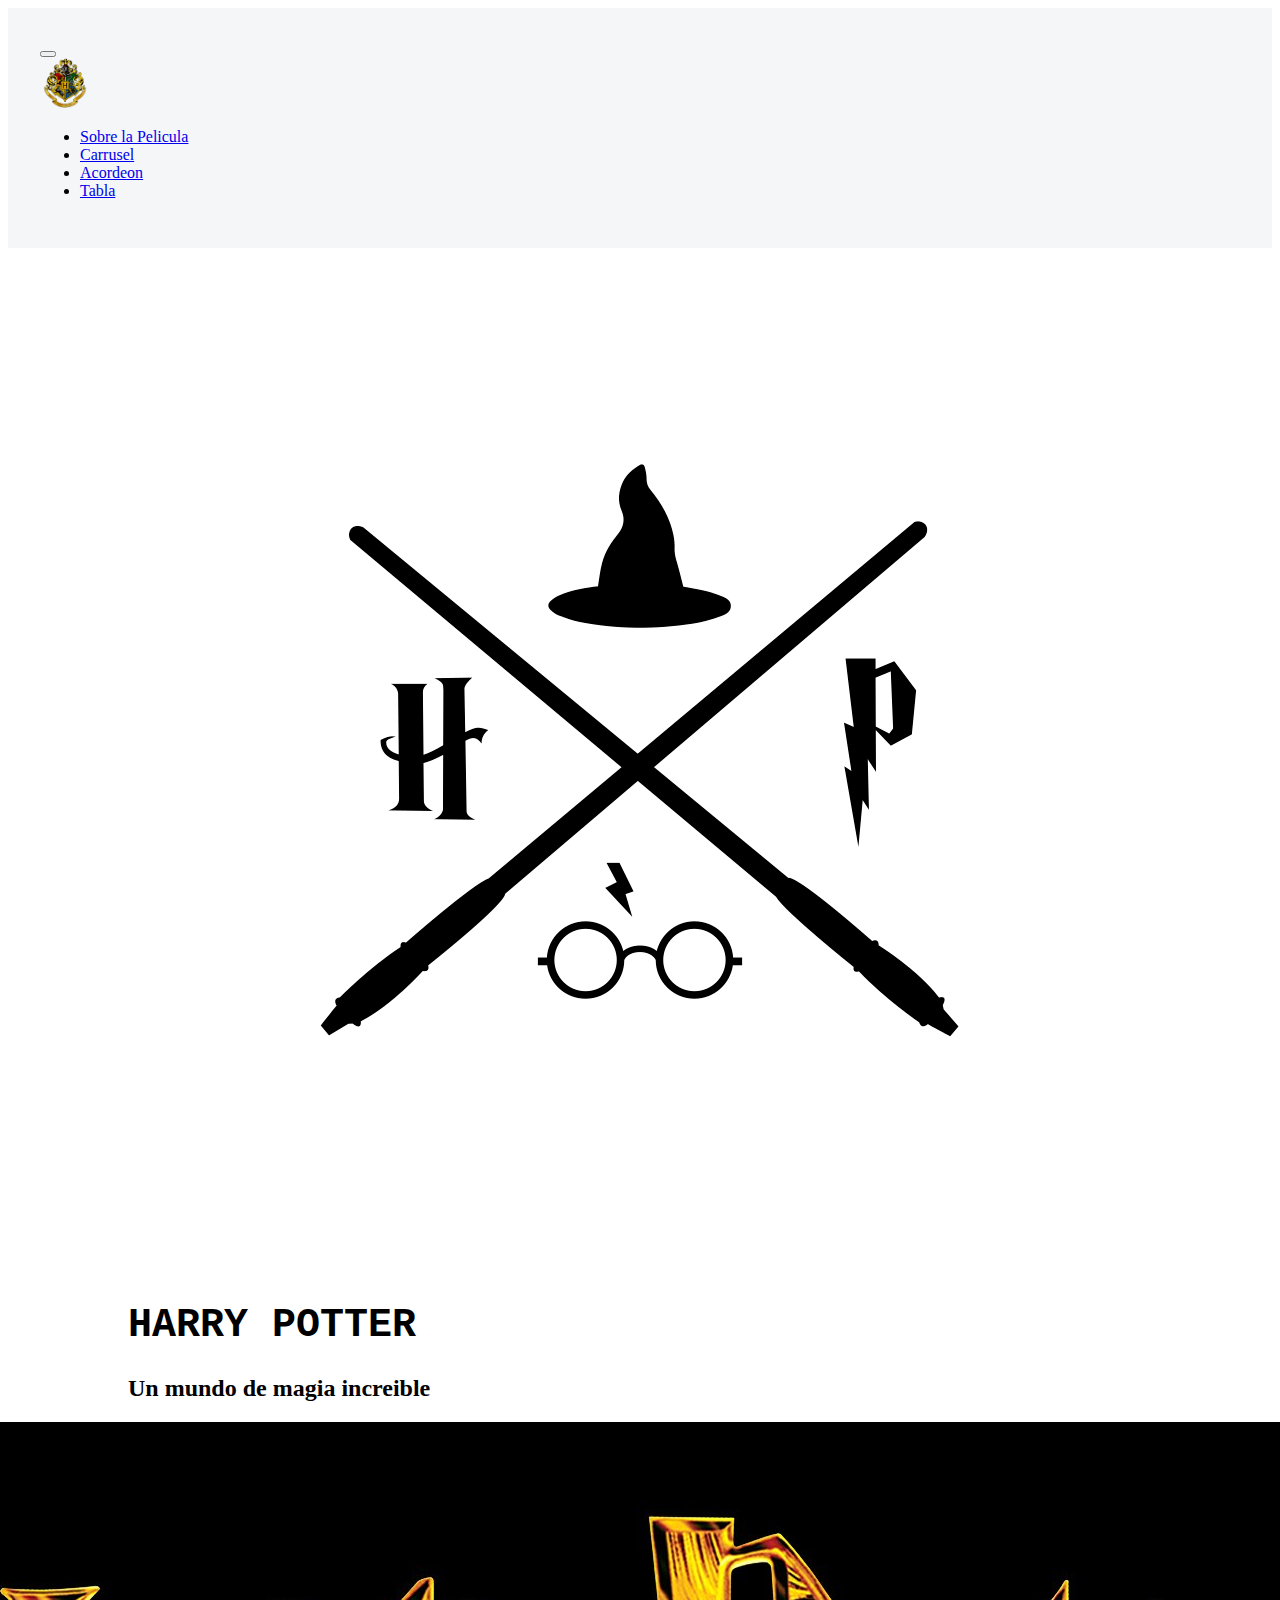
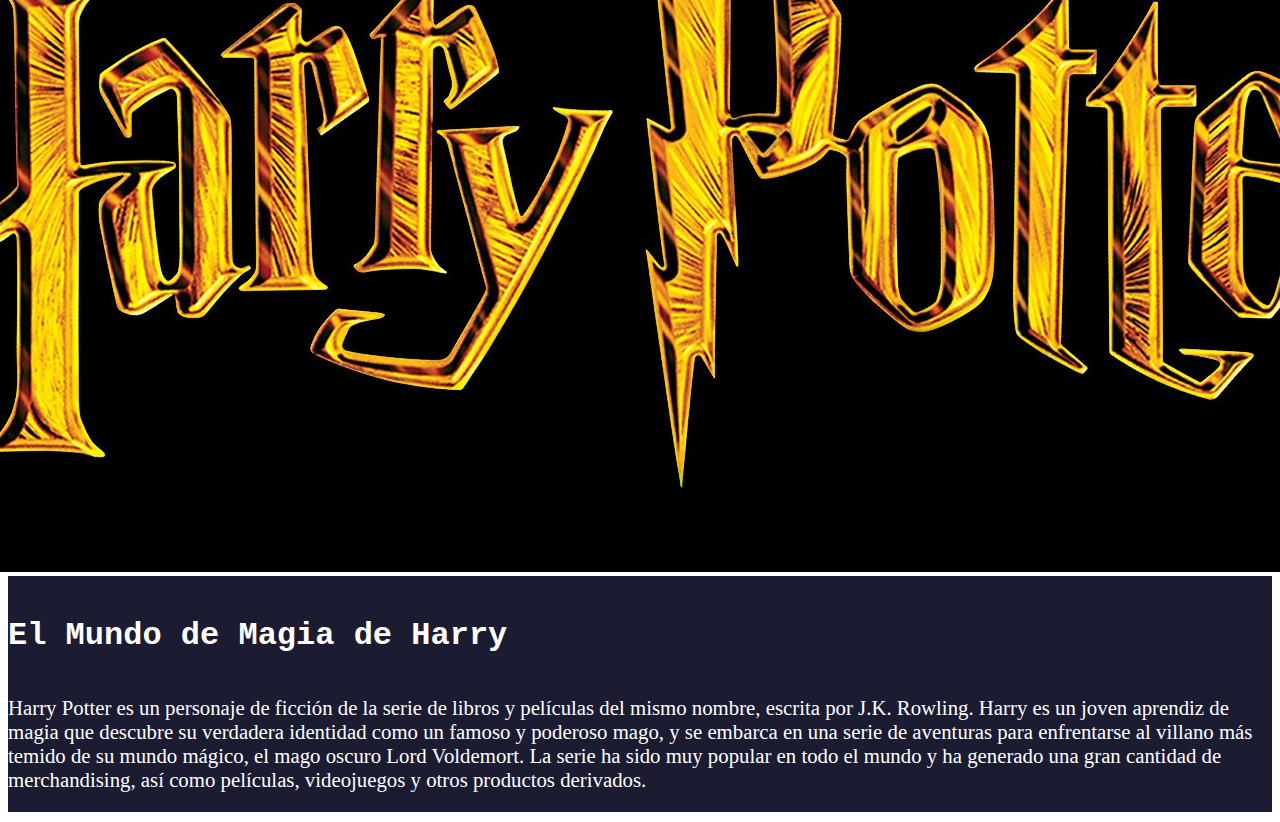
<file: index.html>
<!DOCTYPE html>
<html lang="en">
<head>
  <meta charset="UTF-8">
  <meta http-equiv="X-UA-Compatible" content="IE=edge">
  <meta name="viewport" content="width=device-width, initial-scale=1.0">
  <title>Tarea 1 - José Alberto Rodriguez Alvarado</title>
  <link href="https://cdn.jsdelivr.net/npm/bootstrap@5.2.3/dist/css/bootstrap.min.css" rel="stylesheet" integrity="sha384-rbsA2VBKQhggwzxH7pPCaAqO46MgnOM80zW1RWuH61DGLwZJEdK2Kadq2F9CUG65" crossorigin="anonymous">
  <link rel="stylesheet" href="/css/style.css">
  <link rel="preconnect" href="https://fonts.googleapis.com">
  <link rel="preconnect" href="https://fonts.gstatic.com" crossorigin>
  <link href="https://fonts.googleapis.com/css2?family=Lobster&family=Mouse+Memoirs&family=Poppins&display=swap" rel="stylesheet">
</head>
<body>
  <!--Inicio navbar-->
  <nav class="navbar navbar-expand-md bg-light">
    <div class="container-fluid">
      <!--boton hamburguesa-->
      <button class="navbar-toggler" type="button" data-bs-toggle="collapse" data-bs-target="#navbarSupportedContent"
        aria-controls="navbarSupportedContent" aria-expanded="false" aria-label="Toggle navigation">
        <span class="navbar-toggler-icon"></span>
      </button>
      <!--boton hamburguesa-->
      <div class="collapse navbar-collapse" id="navbarSupportedContent">
        <a class="navbar-brand" href="#">
          <img src="/asets/img/hogwarts-logo.png" width="50" alt="Logo Hawarts">
        </a>
        <ul class="navbar-nav">
          <li class="nav-item">
            <a class="nav-link active" aria-current="page" href="#sobre-mi">Sobre la Pelicula</a>
          </li>
          <li class="nav-item">
            <a class="nav-link" href="#carruselHp">Carrusel</a>
          </li>

          <li class="nav-item">
            <a class="nav-link" href="#acordeonHp">Acordeon</a>
          </li>
          <li class="nav-item">
            <a class="nav-link" href="#tablaHp">Tabla</a>
          </li>
        </ul>

      </div>
    </div>

  </nav>
  <!--Fin navbar-->
  <main>
    <section class="hp">
      <div class="hp-principal d-flex flex-column justify-content-center align-items-center">
        <img class="hp-imagen rounded-circle" src="/asets/img/imagenHp-01.png"
          alt="imagenHp-01">
        <h1>HARRY POTTER</h1>
        <h2>Un mundo de magia increible</h2>
      </div>
      <div>
        <img class="hp-inferior-imagen img-fluid" src="/asets/img/Harry-Potter-emblem.jpg" alt="Harry-Potter-emblem">
      </div>
    </section>

    <section class="sobre-mi seccion-oscura" id="sobre-mi">
      <div class="contenedor">
        <h2 class="seccion-titulo">El Mundo de Magia de Harry</h2>
        <p class="seccion-texto">Harry Potter es un personaje de ficción de la serie de libros y películas del mismo nombre, escrita por J.K. Rowling. Harry es un joven aprendiz de magia que descubre su verdadera identidad como un famoso y poderoso mago, y se embarca en una serie de aventuras para enfrentarse al villano más temido de su mundo mágico, el mago oscuro Lord Voldemort. La serie ha sido muy popular en todo el mundo y ha generado una gran cantidad de merchandising, así como películas, videojuegos y otros productos derivados.</p>
      </div>
    </section>
  </main>
  
  <script src="https://cdn.jsdelivr.net/npm/bootstrap@5.2.3/dist/js/bootstrap.bundle.min.js" integrity="sha384-kenU1KFdBIe4zVF0s0G1M5b4hcpxyD9F7jL+jjXkk+Q2h455rYXK/7HAuoJl+0I4" crossorigin="anonymous"></script>
</body>
</html>
</file>
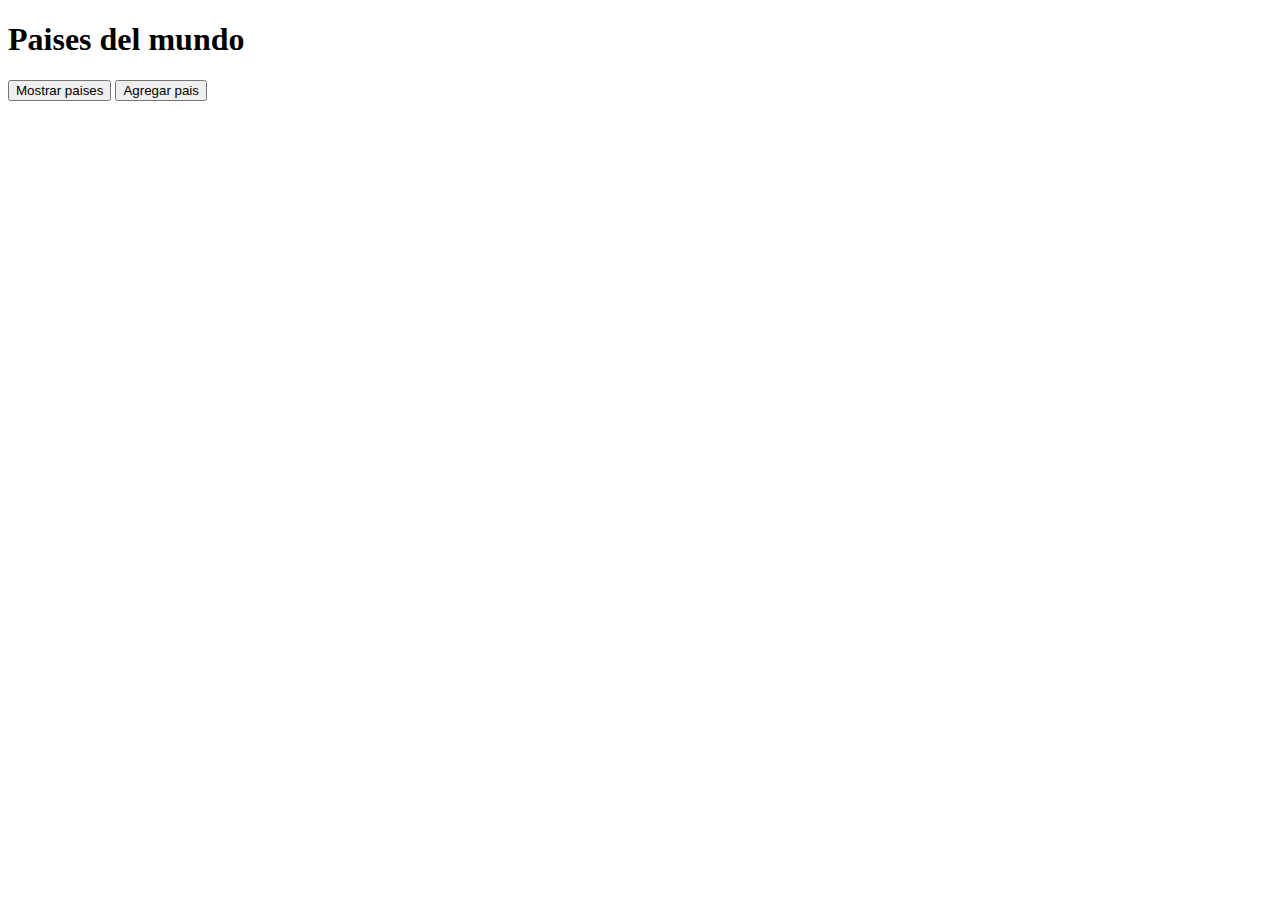
<file: tarea3/index.html>
<!DOCTYPE html>
<html lang="en">
<head>
  <meta charset="UTF-8">
  <meta http-equiv="X-UA-Compatible" content="IE=edge">
  <meta name="viewport" content="width=device-width, initial-scale=1.0">
  <title>Tarea 3 - Modulo 4 - José Alberto Rodriguez</title>
  <link rel="stylesheet" href="./css/style.css">
  <link href="https://cdn.jsdelivr.net/npm/bootstrap@5.2.3/dist/css/bootstrap.min.css" rel="stylesheet" integrity="sha384-rbsA2VBKQhggwzxH7pPCaAqO46MgnOM80zW1RWuH61DGLwZJEdK2Kadq2F9CUG65" crossorigin="anonymous">
  
</head>
<body>
  <div class="container">
    <div class="row">
        <div class="col-12 text-center">
            <h1>Paises del mundo</h1>
        </div>
    </div>

    <div class="row gy-1">
        <button id="mostrarPaises" type="button" class="btn btn-primary btn-lg btn-block">Mostrar paises</button>
        <button id="agregarPais" type="button" class="btn btn-success btn-lg btn-block">Agregar pais</button>
    </div>

    <!--Dentro del siguiente div se debe mostrar cada pais-->
    <div id="paises" class="row  p-3 gy-3  bg-light">
    </div>
  </div>
  <script src="./js/script.js"></script>
  <script src="https://cdn.jsdelivr.net/npm/bootstrap@5.2.3/dist/js/bootstrap.bundle.min.js" integrity="sha384-kenU1KFdBIe4zVF0s0G1M5b4hcpxyD9F7jL+jjXkk+Q2h455rYXK/7HAuoJl+0I4" crossorigin="anonymous"></script>
</body>
</html>
</file>
<file: css/style.css>
/*Estilos generales*/
section {
  display: flex;
  flex-direction: column;
  align-items: center;
  justify-content: center;
}

h1 {
  font-size: 2.5rem;
  font-family: 'Rubik Dirt', cursive, monospace;
}

.seccion-oscura {
  background-color: #1b1b32;
  color: white;
}

.seccion-clara {
  color: black;
  background-color: white;
}

.seccion-titulo {
  font-size: 2rem;
  padding: 15px 0;
  font-family: 'Rubik Dirt', cursive, monospace;
}

.seccion-descripcion {
  font-size: 1.2rem;
  color: #584e4e;
}

.seccion-texto {
  font-size: 1.3rem;
}

.btn-info {
  font-size: 1.2rem;
  margin: 20px;
}

/*Fin Estilos generales*/

/*Barra navegacion*/
.navbar {
  padding: 2rem;
  background-color: #f5f6f7;
}

/*movemos elementos al lado derecho*/
.navbar-collapse {
  align-items: center;
  justify-content: space-between;
}

/*Fin Barra navegacion*/
</file>
<file: tarea3/css/style.css>
img{
  height: auto;
  width: 300px;
  border-radius: 15%;
  margin: 10px;
}

th{
  text-align: center;
}
tr, td{
  font-size: 1.5rem;
  border: 1px solid black;
}
</file>
